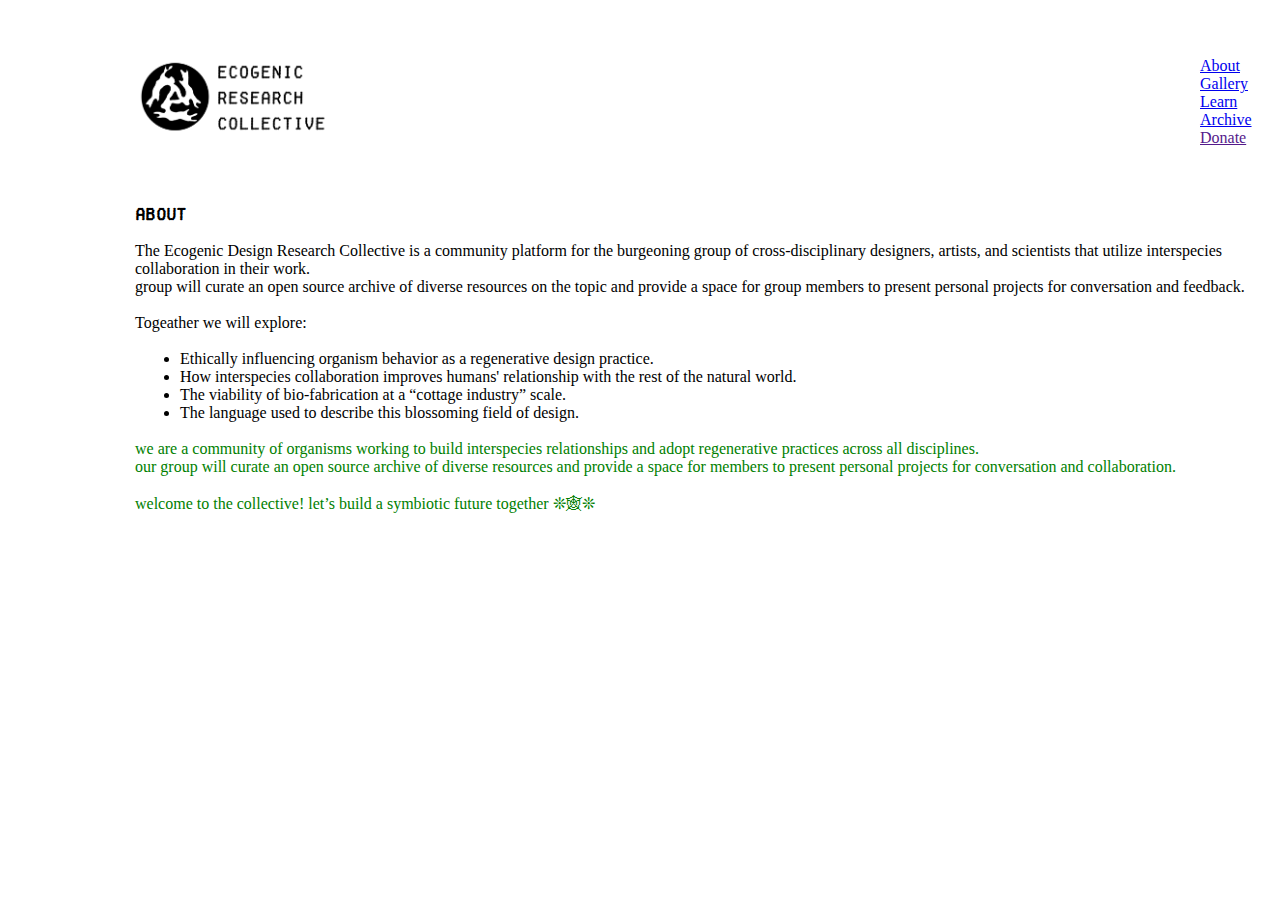
<file: about.html>
<!DOCTYPE html> <!-- behavior thing -->
<html lang="en"> <!--wraps all content on page, aka root element-->
<head> <!--meta data and css live here-->
    <meta charset="UTF-8"> <!--this is the character set used in the documnet-->
    <title> Ecogenic Collective Index </title> <!--page title and bookmark descrption-->
    <link href="styles/style.css" rel="stylesheet">
    <style>
      @font-face { font-family: recepit; src: url('fake_receipt.ttf'); }
      h1 {
         font-family: recepit
      }
    </style>
</head>
  <body>
    <header>
        <a href="index.html">
          <img class= "logo" src="images/logo_black.png" alt= "ecogenic research collective logo" >
        </a>
      <nav>
        <ul class = "nav_links">
          <li><a href="about.html">About</a></li>
          <li><a href="gallery.html">Gallery</a></li>
          <li><a href="https://docs.google.com/spreadsheets/d/1FWlI75bA-WvLH-1dInu9bA0Ee27tcFLqztzGqTcoOIw/edit?usp=sharing">Learn</a></li>
          <li><a href="https://drive.google.com/drive/folders/191fi9ooLogapxfObZkO983mMjxUVdxMg?usp=sharing">Archive</a></li>
          <li><a href=""> Donate</a></li>
        </ul>
      </nav>
    </header>
    <div class = "writing">
        <h1>About</h1>
        <br>
        <p>The Ecogenic Design Research Collective is a community platform for the burgeoning group of cross-disciplinary designers, artists, and scientists that utilize interspecies collaboration in their work.
            <br> group will curate an open source archive of diverse resources on the topic and provide a space for group members to present personal projects for conversation and feedback.
            <br>
            <br>Togeather we will explore:
        </p>
        <br>
        <ul>
            <li>Ethically influencing organism behavior as a regenerative design practice. </li>
            <li>How interspecies collaboration improves humans' relationship with the rest of the natural world. </li>
            <li>The viability of bio-fabrication at a “cottage industry” scale.</li>
            <li>The language used to describe this blossoming field of design. </li>
        </ul>
        <br>
        <p class = "text_green">we are a community of organisms working to build interspecies relationships and adopt regenerative practices across all disciplines.
            <br>our group will curate an open source archive of diverse resources and provide a space for members to present personal projects for conversation and collaboration.
            <br>
            <br>
            welcome to the collective! let’s build a symbiotic future together ❊🕸❊
        </p>
    </div>
  </body>
</html>
</file>
<file: styles/style.css>
/* @import url('https://fonts.googleapis.com/css2?family=Roboto&display=swap'); */

* {
  box-sizing: border-box;
  margin: 0;
  padding: 0;
  background-color: white;
}

/* this controls the content in the header section of the index */
header {
  display: flex;
  align-items: center;
  /* justify-content: flex-start; */
}




/* this controls the nav bar link list */
.nav_links {
  list-style: none;
  /* display: inline-block; */
  margin-left: 95vh;
}

/* controls the list within the header */
.nav_links li {
  display: inline-block;
  padding: 0px 10px;
  font-size: 16px;
}

/* this controls the size of the logo within the header section */
.logo {
  margin-right: 0px;
  height: 200px;
  width: 200px;
  margin-left: 15vh;
}

/* controls the content formatting of the pages */
.center {
  display: flex;
  align-items: center;
  justify-content: center;
}

/* controls the main gif loop styling */
.logo_loop {
  height: 75vh;
  width: 75vh;
  margin-bottom: 20px;
}

/* makes the text green on the about pages */
.text_green {
  color: green;
}

/* controls the writing for pages */
.writing {
  margin-left: 10vh;
}

.writing * {
  margin-left: 5vh;
  font-size: 16px;
}

/* controls the headers of content pages */
.heads {
  display: flex;
  /* margin-left: 10vh; */
}


/* somethng is wrong, the content is not justified to the center */
.container {
  display: flex;
  width: 100%;
  max-width: 100%;
  flex-wrap: wrap;
  justify-content: center;
  margin: 0;
}

.container img{
  height: 500px;
  width: 500px;
  object-fit: cover;
  object-position: center;
  padding: 10px;

}

.container::after {
  content: "";
  flex-basis: 350px;
}
</file>
